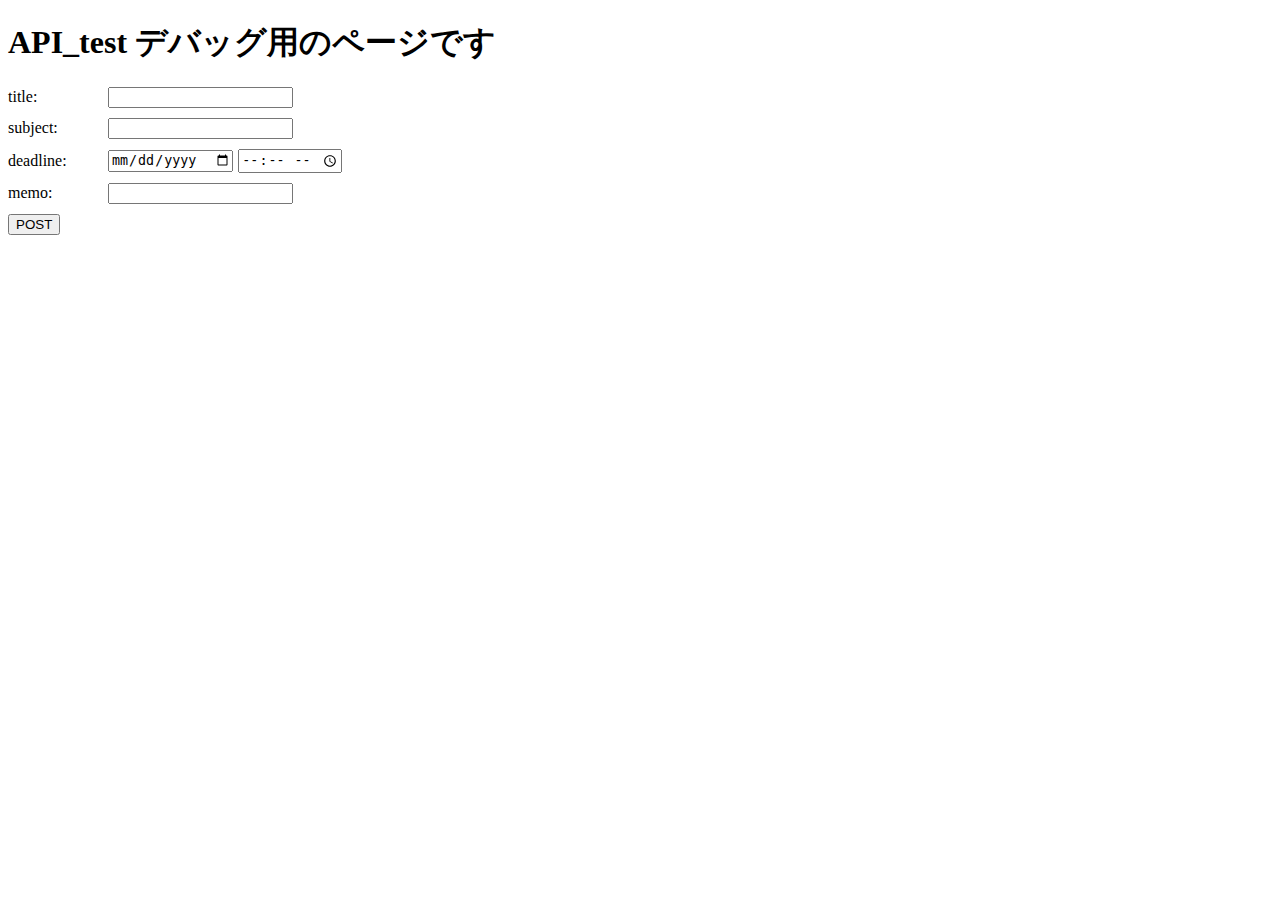
<file: templates/API_test.html>
<!DOCTYPE html>
<html lang="ja">

<head>
    <meta charset="UTF-8">
    <meta name="viewport" content="width=device-width, initial-scale=1.0">
    <title>API_test</title>
    <style>
        .input-field {
            display: flex;
            align-items: center;
            margin-bottom: 10px;
        }

        .input-field label {
            width: 100px;
        }
    </style>
</head>

<body>
    <h1>API_test デバッグ用のページです</h1>
    <div id="main">
        <div class="input-field">
            <label for="title">title:</label>
            <input type="text" id="title">
        </div>
        <div class="input-field">
            <label for="subject">subject:</label>
            <input type="text" id="subject">
        </div>
        <div class="input-field">
            <label for="deadline">deadline:</label>
            <input type="date" id="deadline_date">
            <input type="time" id="deadline_time" style="margin-left: 5px;">
        </div>
        <div class="input-field">
            <label for="memo">memo:</label>
            <input type="text" id="memo">
        </div>

        <button id="post">POST</button>
    </div>
</body>

</html>
</file>
